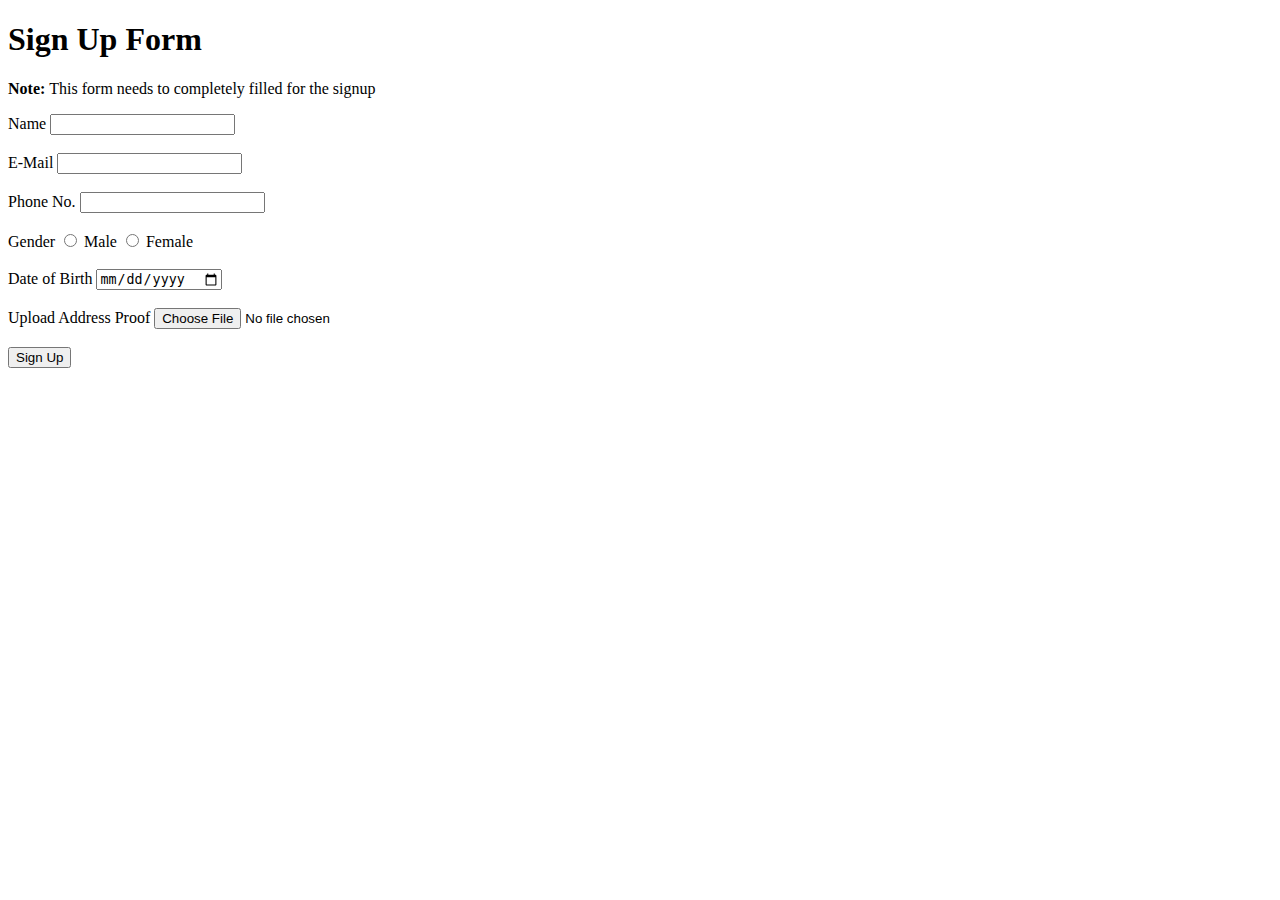
<file: index.html>
<!DOCTYPE html>
<html lang="en">
  <head>
    <title>Assignment 1</title>
  </head>
  <body>
    <form>
      <h1>Sign Up Form</h1>
      <p>
        <strong>Note: </strong>This form needs to completely filled for the
        signup
      </p>
      <label>Name </label>
      <input type="text" />
      <br />
      <br />
      <label>E-Mail </label>
      <input type="email" />
      <br />
      <br />
      <label>Phone No.</label>
      <input type="number" />
      <br />
      <br />
      <label>Gender</label>
      <input type="radio" value="Male" /><label> Male</label>
      <input type="radio" value="Female" /><label> Female</label>
      <br />
      <br />
      <label>Date of Birth</label>
      <input type="date" />
      <br />
      <br />
      <label>Upload Address Proof</label>
      <input type="file" />
      <br />
      <br />
      <button>Sign Up</button>
    </form>
  </body>
</html>
</file>
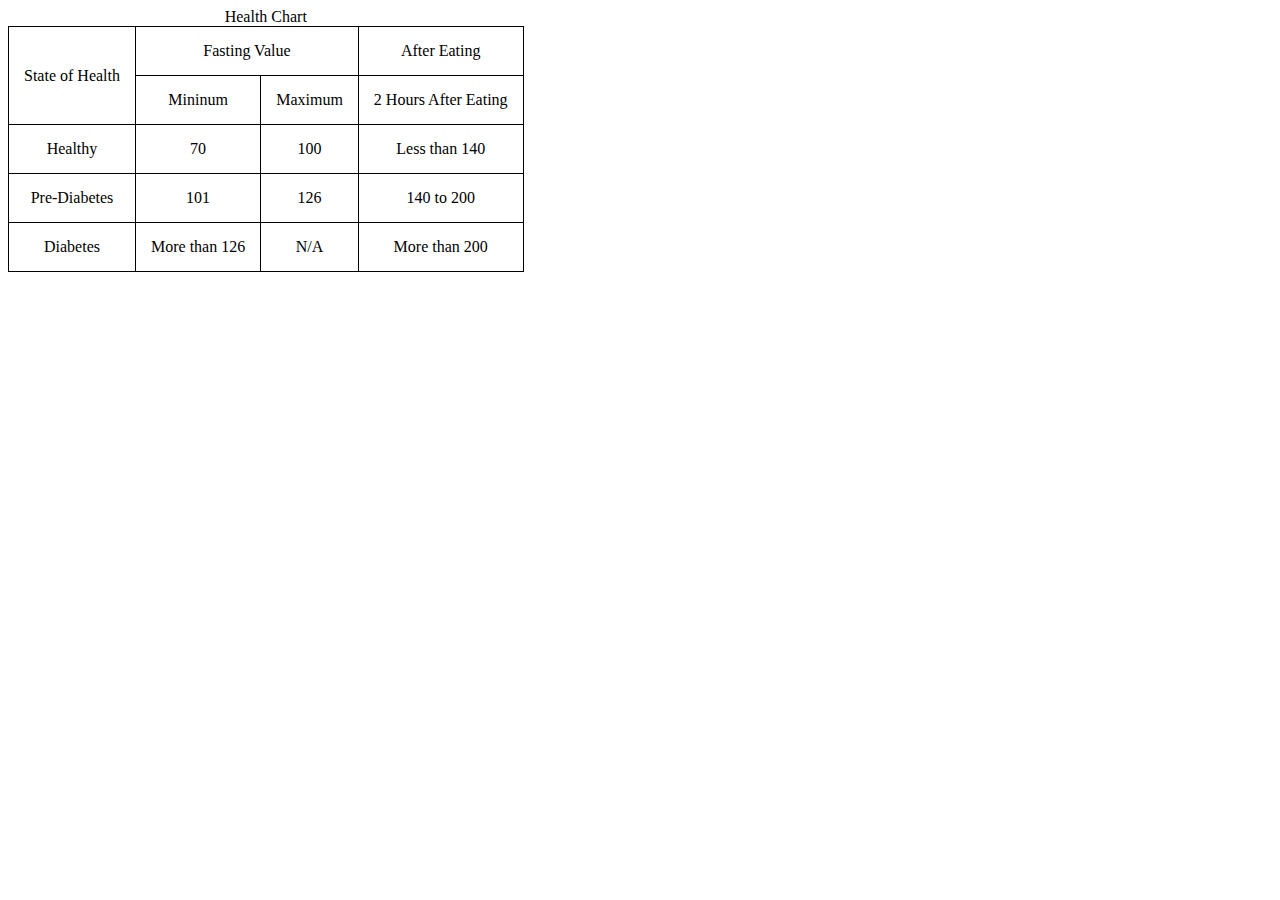
<file: Assignment2.html>
<!DOCTYPE html>
<html lang="en">
  <head>
    <meta charset="UTF-8" />
    <meta http-equiv="X-UA-Compatible" content="IE=edge" />
    <meta name="viewport" content="width=device-width, initial-scale=1.0" />
    <title>Assignment 2</title>
    <style>
      table,
      th,
      td {
        border: 1px solid black;
        border-collapse: collapse;
        text-align: center;
        padding: 15px;
      }
    </style>
  </head>
  <body>
    <table>
      <caption>
        Health Chart
      </caption>
      <thead>
        <tr>
          <td colspan="2" rowspan="2">State of Health</td>
          <td colspan="2">Fasting Value</td>
          <td>After Eating</td>
        </tr>

        <tr>
          <td>Mininum</td>
          <td>Maximum</td>
          <td>2 Hours After Eating</td>
        </tr>
      </thead>
      <tbody>
        <tr>
          <td colspan="2">Healthy</td>
          <td>70</td>
          <td>100</td>
          <td>Less than 140</td>
        </tr>
        <tr>
          <td colspan="2">Pre-Diabetes</td>
          <td>101</td>
          <td>126</td>
          <td>140 to 200</td>
        </tr>
        <tr>
          <td colspan="2">Diabetes</td>
          <td>More than 126</td>
          <td>N/A</td>
          <td>More than 200</td>
        </tr>
      </tbody>
    </table>
  </body>
</html>
</file>
